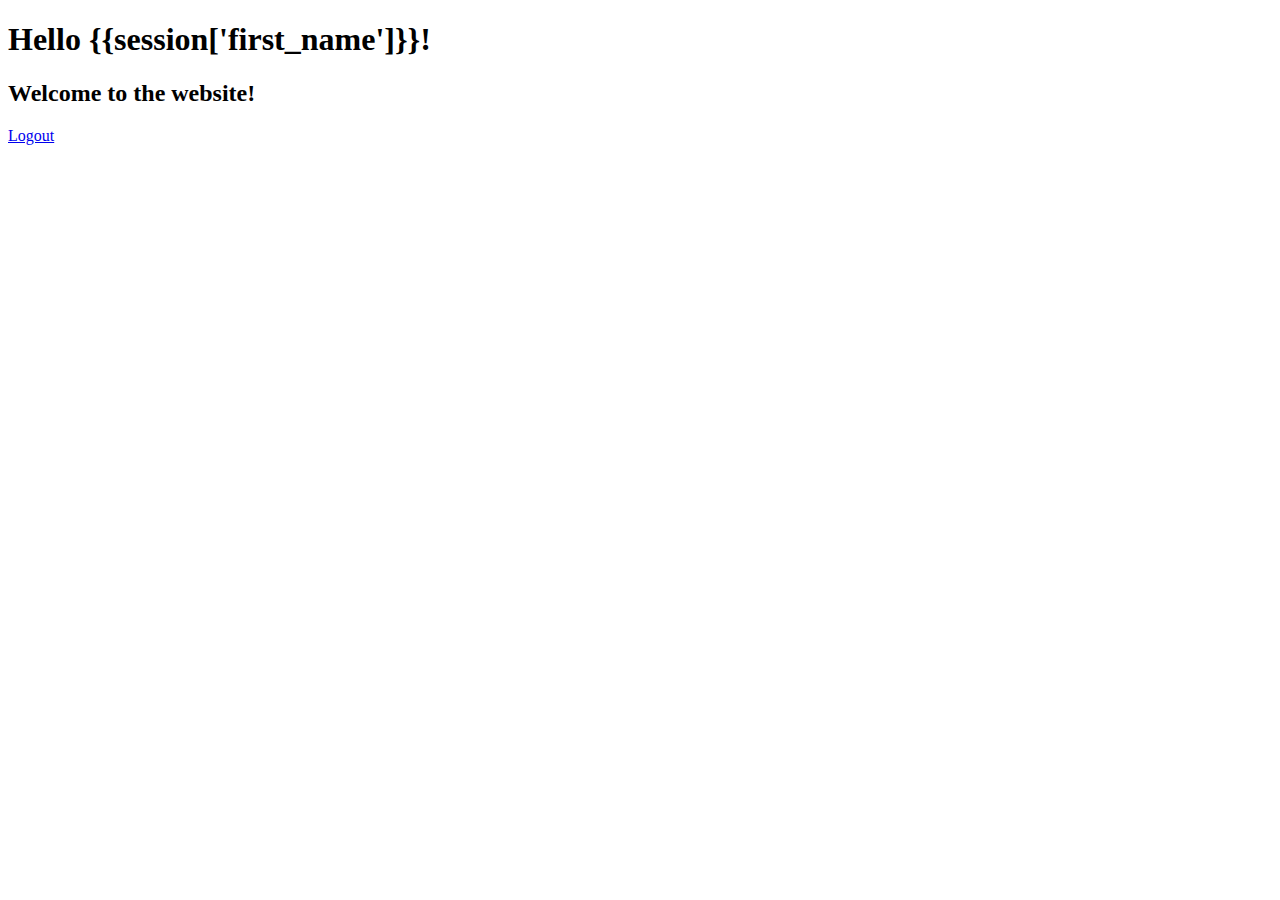
<file: flask_app/templates/success.html>
<!DOCTYPE html>
<html lang="en">
<head>
    <meta charset="UTF-8">
    <meta http-equiv="X-UA-Compatible" content="IE=edge">
    <meta name="viewport" content="width=device-width, initial-scale=1.0">
    <title>Document</title>
</head>
<body>
    <h1>Hello {{session['first_name']}}!</h1>
    <h2>Welcome to the website!</h2>
    <a href="/logout">Logout</a>
</body>
</html>
</file>
